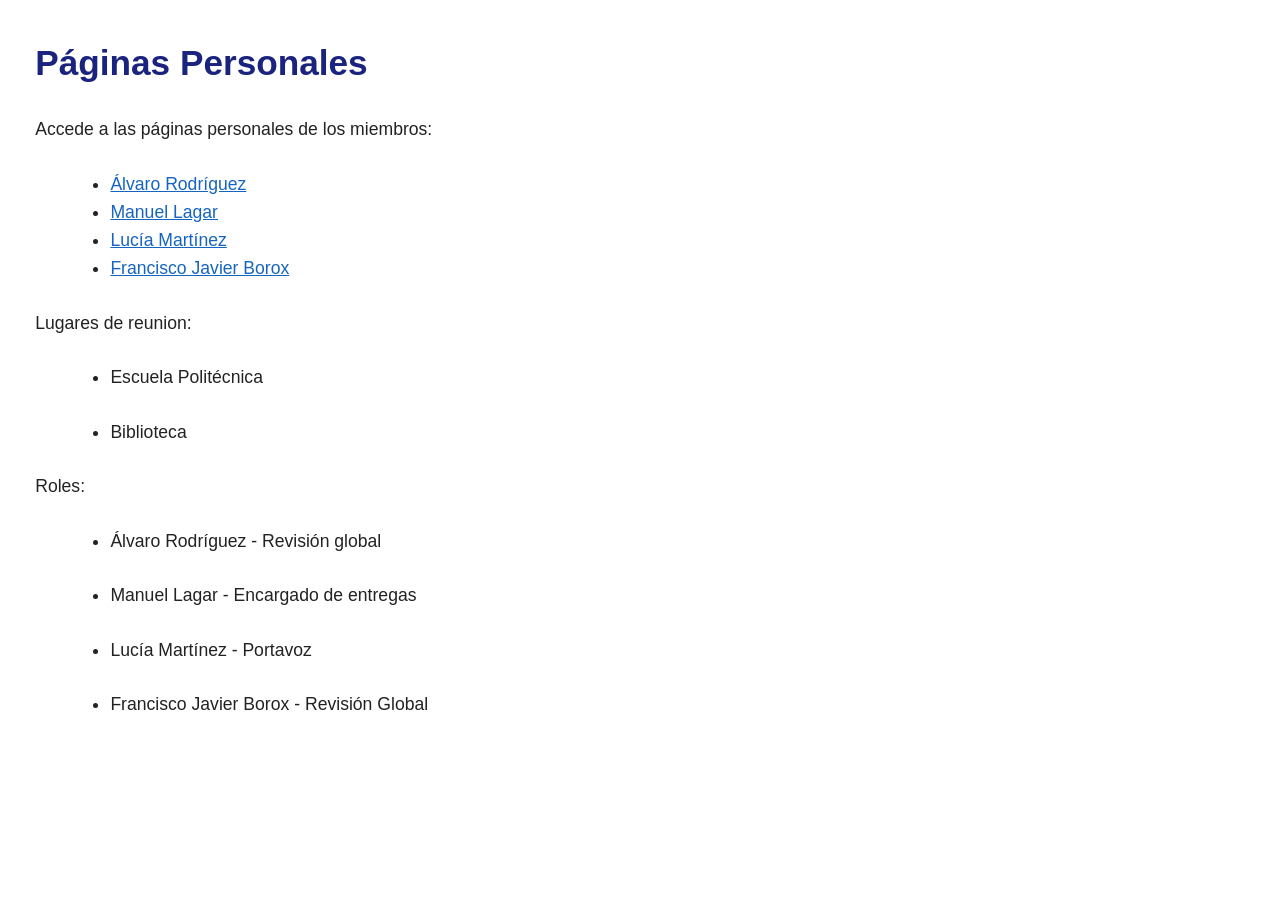
<file: index.html>
<!DOCTYPE html>
<html lang="es">
<head>
    <meta charset="UTF-8">
    <link rel="stylesheet" href="style.css">
    <title>Páginas Principal</title>
    <meta name="viewport" content="width=device-width, initial-scale=1.0">
</head>
<body>
    <h1>Páginas Personales</h1>
    <p>Accede a las páginas personales de los miembros:</p>
    <ul>
        <li>
            <a href="PaginasPersonales/PaginaPersonalAlvaroRodrigez.html">Álvaro Rodríguez</a>
        </li>
        <li>
            <a href="PaginasPersonales/PaginaPersonalManuelLagar.html">Manuel Lagar</a>
        </li>
        <li>
            <a href="PaginasPersonales/PaginaPersonalLuciaMartinez.html">Lucía Martínez</a>
        </li>
        <li>
            <a href="PaginasPersonales/PaginaPersonalFranciscoJavierBorox.html">Francisco Javier Borox</a>
        </li>
    </ul>
    <p>Lugares de reunion:</p>
    <ul>
        <li>
            <p>Escuela Politécnica</p>
        </li>
        <li>
            <p>Biblioteca</p>
        </li>
    </ul>
    <p>Roles:</p>
    <ul>
        <li>
            <p>Álvaro Rodríguez - Revisión global</p>
        </li>
        <li>
            <p>Manuel Lagar - Encargado de entregas</p>
        </li>
        <li>
            <p>Lucía Martínez - Portavoz</p>
        </li>
        <li>
            <p>Francisco Javier Borox - Revisión Global</p>
        </li>
    </ul>
</body>
</html>
</file>
<file: style.css>
/* Fuente legible y tamaño adecuado */
body {
    font-family: Arial, Verdana, sans-serif;
    font-size: 1.1em;
    background-color: #fff;
    color: #222;
    line-height: 1.6;
    margin: 2em;
}

/* Contraste suficiente para encabezados */
h1, h2, h3 {
    color: #1a237e;
    font-weight: bold;
}

/* Enlaces accesibles */
a {
    color: #1565c0;
    text-decoration: underline;
}
a:focus, a:hover {
    outline: 2px solid #ffb300;
    background-color: #fffde7;
}

/* Formularios accesibles */
label {
    display: block;
    margin-top: 1em;
    font-weight: bold;
}
input, textarea, button {
    font-size: 1em;
    padding: 0.5em;
    margin-top: 0.2em;
    border: 1px solid #888;
    border-radius: 4px;
    width: 100%;
    max-width: 400px;
    box-sizing: border-box;
}
input:focus, textarea:focus, button:focus {
    outline: 2px solid #43a047;
    background-color: #e8f5e9;
}

/* Botón accesible */
button {
    background-color: #1565c0;
    color: #fff;
    border: none;
    cursor: pointer;
    margin-top: 1em;
    min-width: 120px;
}
button:hover, button:focus {
    background-color: #087124;
}

/* Listas y tablas */
ul, ol {
    margin-left: 2em;
}
table {
    border-collapse: collapse;
    width: 100%;
    margin-top: 1em;
}
th, td {
    border: 1px solid #888;
    padding: 0.5em 1em;
    text-align: left;
}
th {
    background-color: #e3f2fd;
    color: #1a237e;
}

/* Imágenes accesibles */
img {
    max-width: 100%;
    height: auto;
    border-radius: 6px;
}

/* Espaciado general */
p, ul, ol, table, form {
    margin-bottom: 1.5em;
}

/* Respetar el modo alto contraste del sistema */
@media (prefers-contrast: more) {
    body, h1, h2, h3, a, label, input, textarea, button, th, td {
        background: #fff !important;
        color: #000 !important;
        border-color: #000 !important;
    }
}
</file>
